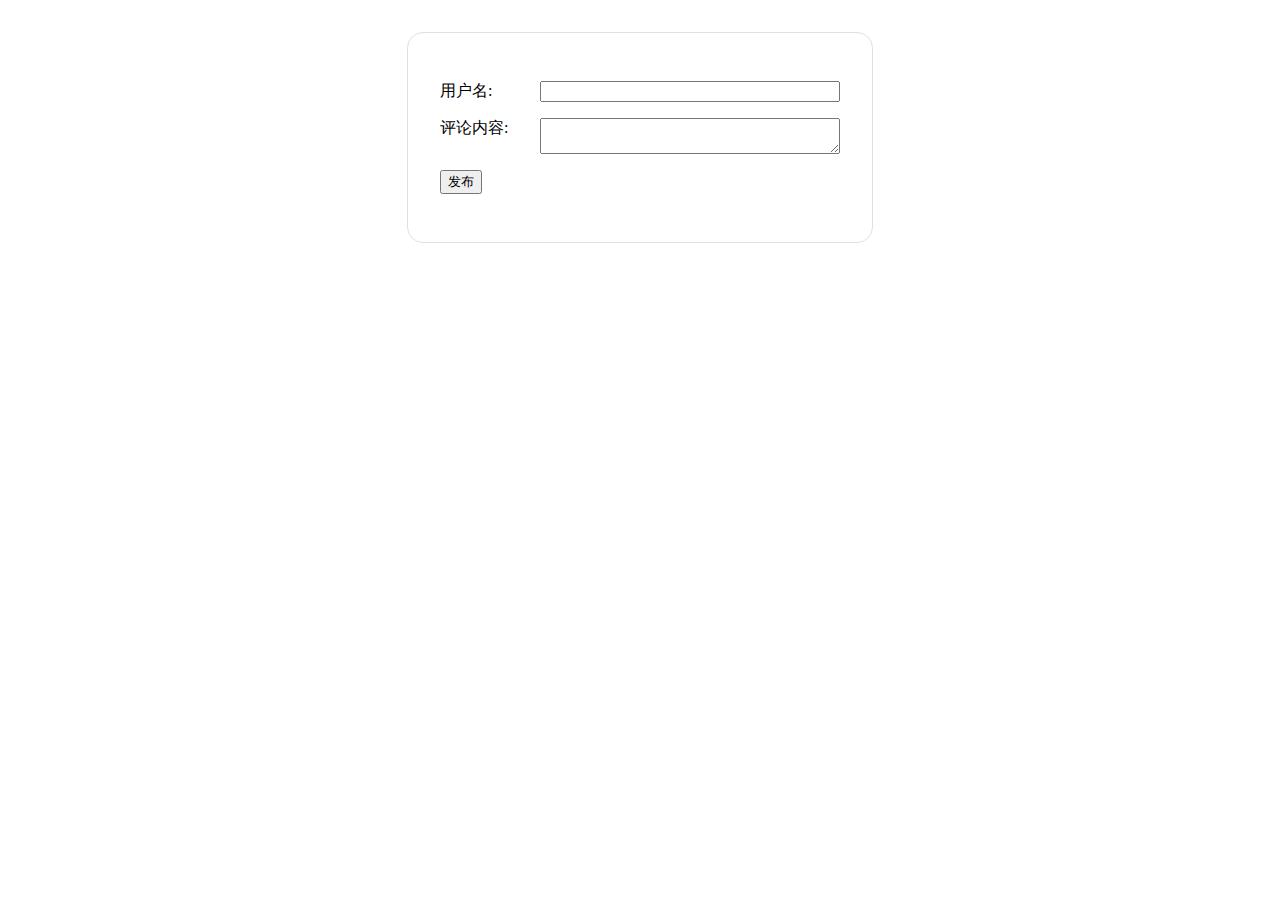
<file: Domo/Comment/index.html>
<!DOCTYPE html>
<html>
<head>
    <meta charset="utf-8">
    <meta name="viewport" content="width=device-width,initial-scale=1,minimum-scale=1,maximum-scale=1,user-scalable=no" />
  <title></title>
	<script src="js/comment-input.js"></script>
  <script src="js/comment-list.js"></script>
	<script src="js/vue.min.js"></script>
	<link rel="stylesheet" href="index.css">
</head>
<body>
	<div id="root" >
		<!--用户信息-->	
		<cinput @save='dosave' ></cinput>				
		<clist v-bind:todo='comments' @del='delme'></clist>
		
	</div>
	<script>
		
		//用户评论
		Vue.component('cinput',commentInput);
		Vue.component('clist',commentList);
		Vue.component('commentItem',commentItem);
		
		var app = new Vue({
			data:{
				comments:[]
			},
			methods:{
				updatelocal(){
					localStorage.setItem('vvv-comments',JSON.stringify(this.comments));
				},
				dosave:function(res){
					//console.log(res);
					this.comments.push(res);
					this.updatelocal();
				},
				delme:function(id){
					this.comments = this.comments.filter((c) => c.id != id );
					this.updatelocal();
				}				
			},
			created() {
				const cs = localStorage.getItem('vvv-comments');
				if (cs) {
					this.comments = JSON.parse(cs);
				}
			},
			el:"#root"
		});	
						
	</script>
</body>
</html>
</file>
<file: Domo/Comment/index.css>
#root{
	width: 400px;
	padding: 2em;
	margin: 2em auto;
	border: 1px solid #e0e0e0;
	border-radius: 1em;			
} 
label {
    display: flex;
    margin: 1em 0;
}
label span {
    flex-basis: 100px;
}
input, textarea {
    flex: 1;
}
.cinput {
    margin-bottom: 1em;
}

.comment {
    padding: 1em;
    border-bottom: 1px solid #f0f0f0;
    display: flex;
}
.comment-author{
	color: steelblue;
	flex-basis: 50px;
}
.comment-delete {
    align-self: flex-end;
}
</file>
